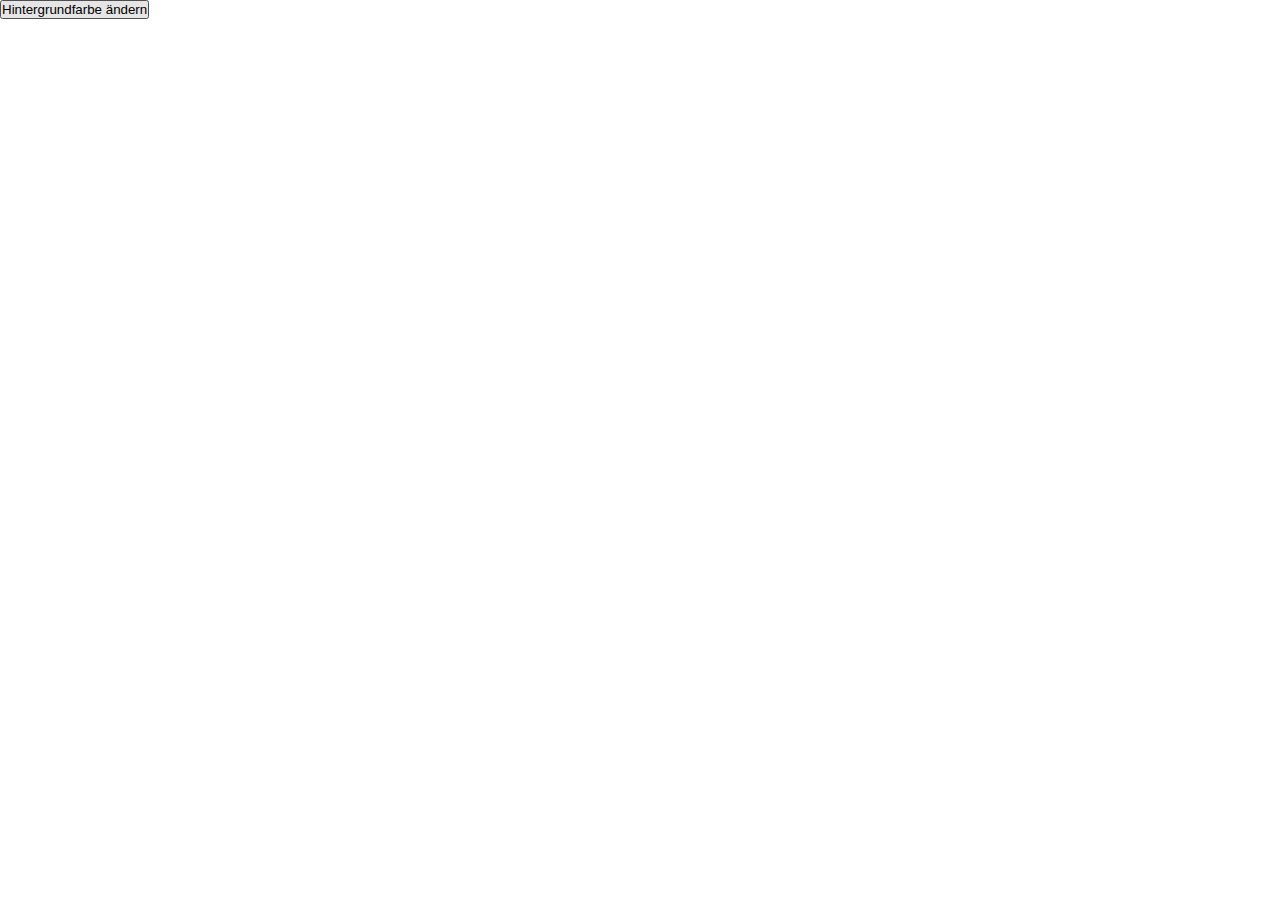
<file: lvl_2_11/index.html>
<!DOCTYPE html>
<html lang="en">
  <head>
    <meta charset="UTF-8" />
    <meta http-equiv="X-UA-Compatible" content="IE=edge" />
    <meta name="viewport" content="width=device-width, initial-scale=1.0" />
    <link rel="stylesheet" href="./assets/css/style.css" />
    <link rel="stylesheet" href="./assets/css/media.css" />
    <link
      rel="stylesheet"
      href="https://cdnjs.cloudflare.com/ajax/libs/animate.css/4.1.1/animate.min.css"
    />
    <title>lvl_2_11</title>
  </head>

  <body>
    <script src="./assets/js/main.js"></script>
  </body>
</html>
</file>
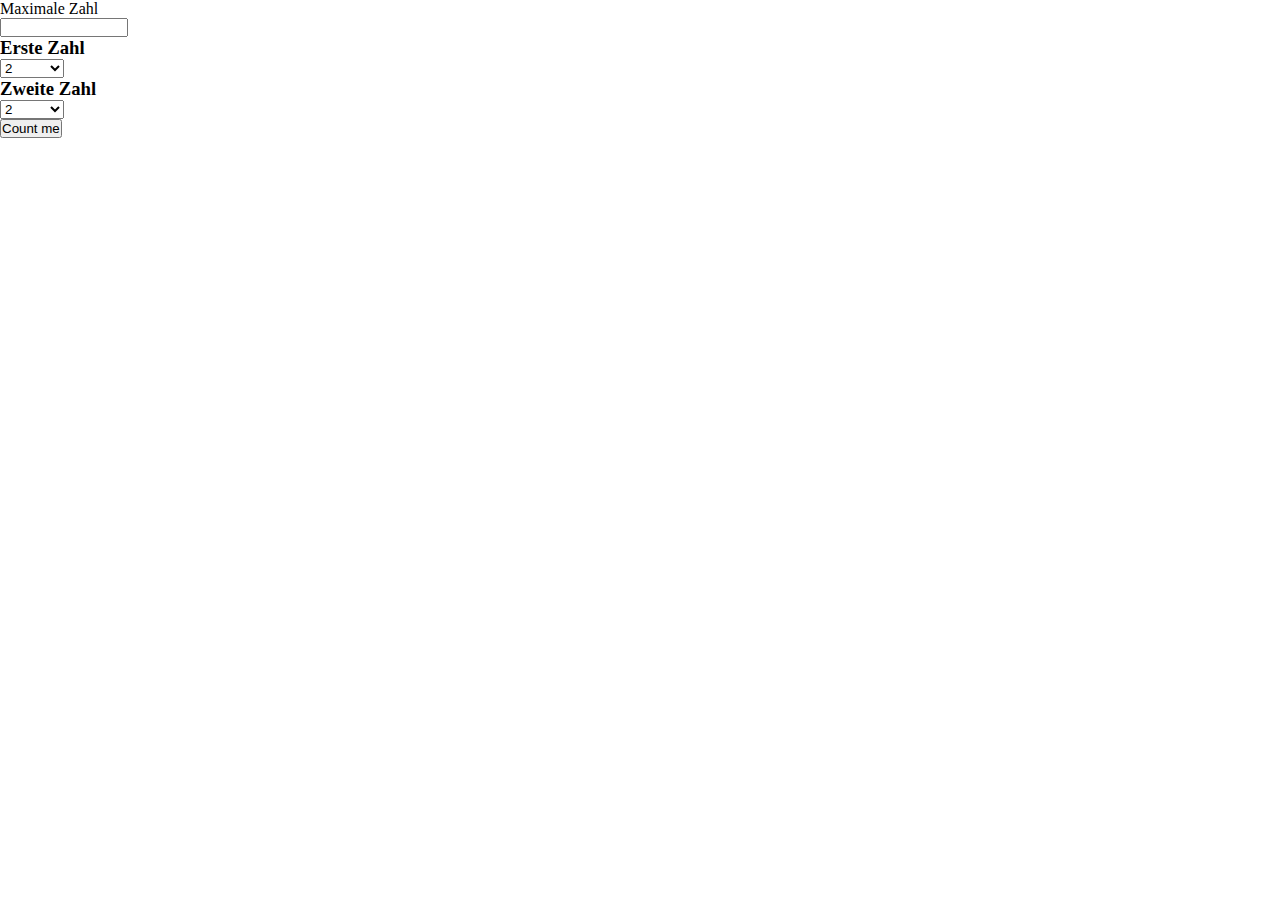
<file: lvl_3_4/index.html>
<!DOCTYPE html>
<html lang="en">
  <head>
    <meta charset="UTF-8" />
    <meta http-equiv="X-UA-Compatible" content="IE=edge" />
    <meta name="viewport" content="width=device-width, initial-scale=1.0" />
    <link rel="stylesheet" href="./assets/css/style.css" />
    <link rel="stylesheet" href="./assets/css/media.css" />
    <link
      rel="stylesheet"
      href="https://cdnjs.cloudflare.com/ajax/libs/animate.css/4.1.1/animate.min.css"
    />
    <title>Document</title>
  </head>

  <body>
    <form action="input" onsubmit="return false" id="form">
      <label for="maximale">Maximale Zahl</label>
      <input type="number" class="inputNumber" />

      <h3>Erste Zahl</h3>
      <select name="select1" id="select1">
        <option class="option_2">2</option>
        <option class="option_3">3</option>
        <option class="option_4">4</option>
        <option class="option_5">5</option>
        <option class="option_6">6</option>
        <option class="option_7">7</option>
        <option class="option_8">8</option>
        <option class="option_9">9</option>
      </select>

      <h3>Zweite Zahl</h3>
      <select name="select2" id="select2">
        <option class="option_2">2</option>
        <option class="option_3">3</option>
        <option class="option_4">4</option>
        <option class="option_5">5</option>
        <option class="option_6">6</option>
        <option class="option_7">7</option>
        <option class="option_8">8</option>
        <option class="option_9">9</option>
      </select>
    </form>
    <button onclick="checkCount()">Count me</button>
    <div class="result"></div>
    <script src="./assets/js/main.js"></script>
  </body>
</html>
</file>
<file: lvl_2_11/assets/css/style.css>
* {
  margin: 0;
  padding: 0;
  box-sizing: border-box;
}
</file>
<file: lvl_2_11/assets/css/media.css>
* {
    margin: 0;
    padding: 0;
    box-sizing: border-box;
  }
</file>
<file: lvl_3_4/assets/css/style.css>
* {
  margin: 0;
  padding: 0;
  box-sizing: border-box;
}

#form {
  display: flex;
  flex-direction: column;
  width: 10vw;
}

select {
  width: 5vw;
}
</file>
<file: lvl_3_4/assets/css/media.css>
* {
    margin: 0;
    padding: 0;
    box-sizing: border-box;
  }
</file>
